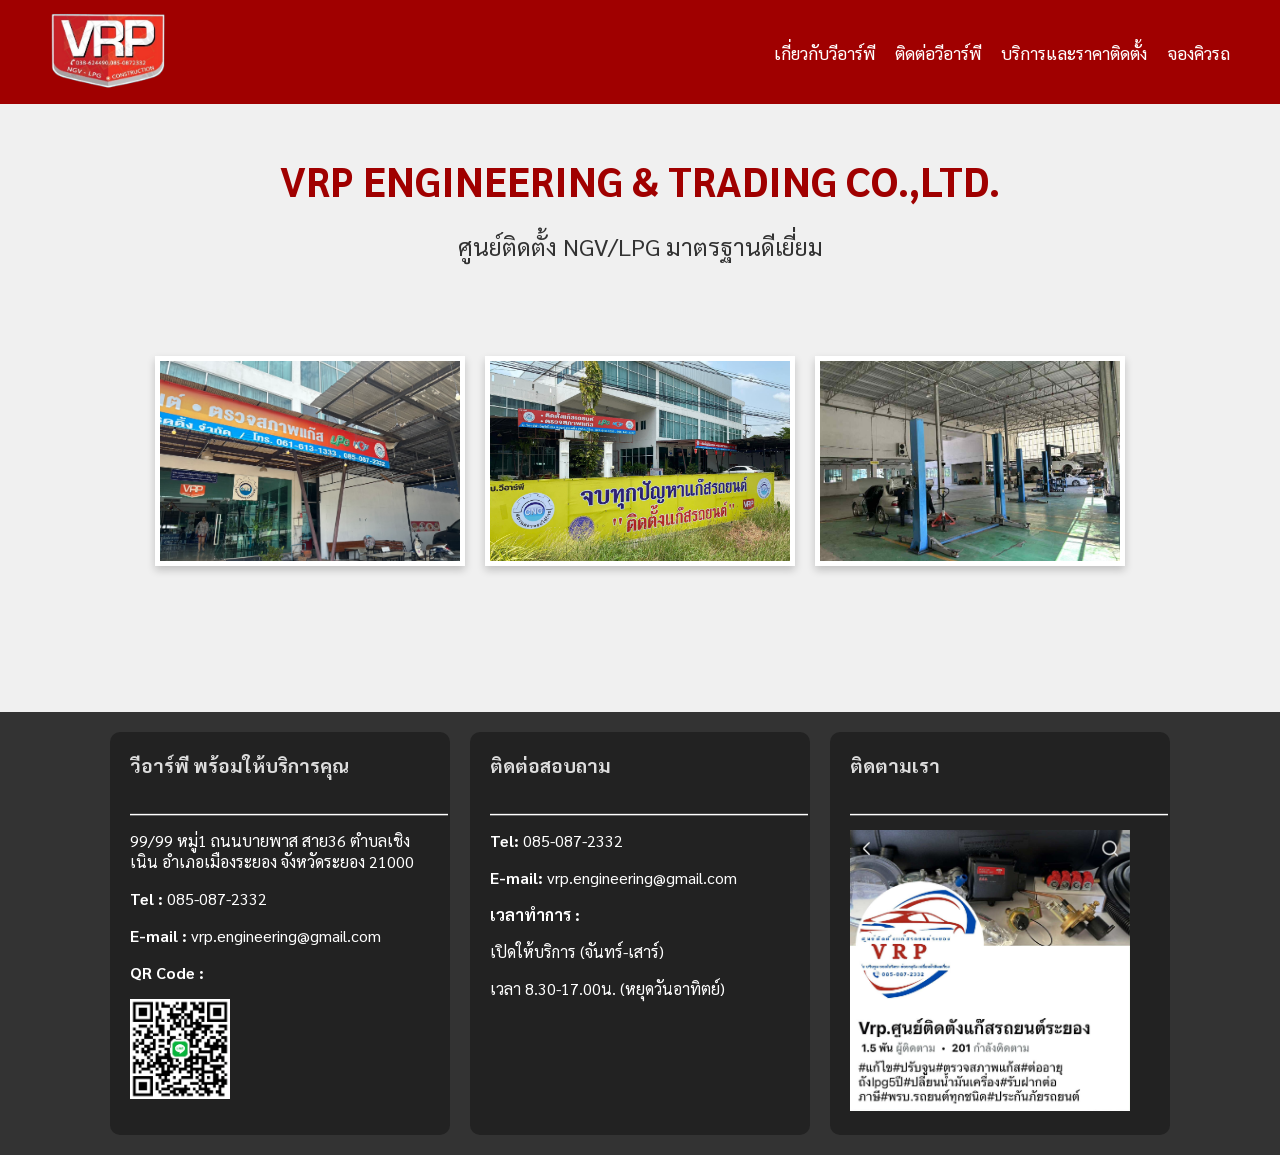
<file: 67319010033/67319010033-afk.gifhub.io/Project/index.html>
<!DOCTYPE html>
<html lang="en">
<head>
    <meta charset="UTF-8">
    <meta name="viewport" content="width=device-width, initial-scale=1.0">
    <title>Engineering & Trading Co.,Ltd. </title>
    <link rel="stylesheet" href="style.css">
    <link rel="preconnect" href="https://fonts.googleapis.com">
    <link rel="preconnect" href="https://fonts.gstatic.com" crossorigin>
    <link href="https://fonts.googleapis.com/css2?family=Sarabun:wght@400;700&display=swap" rel="stylesheet">
</head>
<body>
    <header>
        <div class="header-logo">
            <img src="image/VRP_logo_white.png" alt="VRP Logo">
        </div>
       <nav>
    <ul>
        <li><a href="page1.html">เกี่ยวกับวีอาร์พี</a></li>
        <li><a href="page2.html">ติดต่อวีอาร์พี</a></li>
        <li><a href="page3.html">บริการและราคาติดตั้ง</a></li>
        <li><a href="page4.html">จองคิวรถ</a></li>
    
    </ul>
</nav>

    </header>

    <main>
        <div class="hero">
            
            <h1>VRP ENGINEERING & TRADING CO.,LTD.</h1>
            <p>ศูนย์ติดตั้ง NGV/LPG มาตรฐานดีเยี่ยม</p>
        </div>
        
        <div class="image-gallery">
            <img src="image/image1.JPG" alt="Mechanic working on a car engine">
            <img src="image/image2.JPG" alt="VRP building exterior">
            <img src="image/image3.jpg" alt="Interior of the workshop">
        </div>
<br>
<br>
<br>
<br>
<br>
<br>
        <div class="contact-section">
            <div class="contact-card">
                <h2>วีอาร์พี พร้อมให้บริการคุณ</h2>
                <p><strong>_____________________________________________________</strong></p>
                <p>99/99 หมู่1 ถนนบายพาส สาย36 ตำบลเชิงเนิน อำเภอเมืองระยอง จังหวัดระยอง 21000</p>
                <div class="contact-info">
                    <p><strong>Tel :</strong> 085-087-2332</p>
                    <p><strong>E-mail :</strong> vrp.engineering@gmail.com</p>
                </div>
                <div class="social-media">
                    <p><strong>QR Code :</strong></p>
                    <img src="image/qr_code.png.jpg" alt="QR Code">
                </div>
            </div>
            <div class="contact-card">
                <h2>ติดต่อสอบถาม</h2>
                <p><strong>_____________________________________________________</strong></p>
                <p><strong>Tel:</strong> 085-087-2332</p>
                <p><strong>E-mail:</strong> vrp.engineering@gmail.com</p>
                <p><strong>เวลาทำการ :</strong></p>
                <p>เปิดให้บริการ (จันทร์-เสาร์)</p>
                <p>เวลา 8.30-17.00น. (หยุดวันอาทิตย์)</p>
            </div>
            <div class="contact-card">
                <h2>ติดตามเรา</h2>
                <p><strong>_____________________________________________________</strong></p>
                <a href="https://www.facebook.com/share/19sUKYsGmw/?mibextid=wwXIfr">
  <img src="image/image4.jpg" alt="Description of the image"style="width:280px;">
</a>
            </div>
        </div>
    </main>
</body>
</html>
</file>
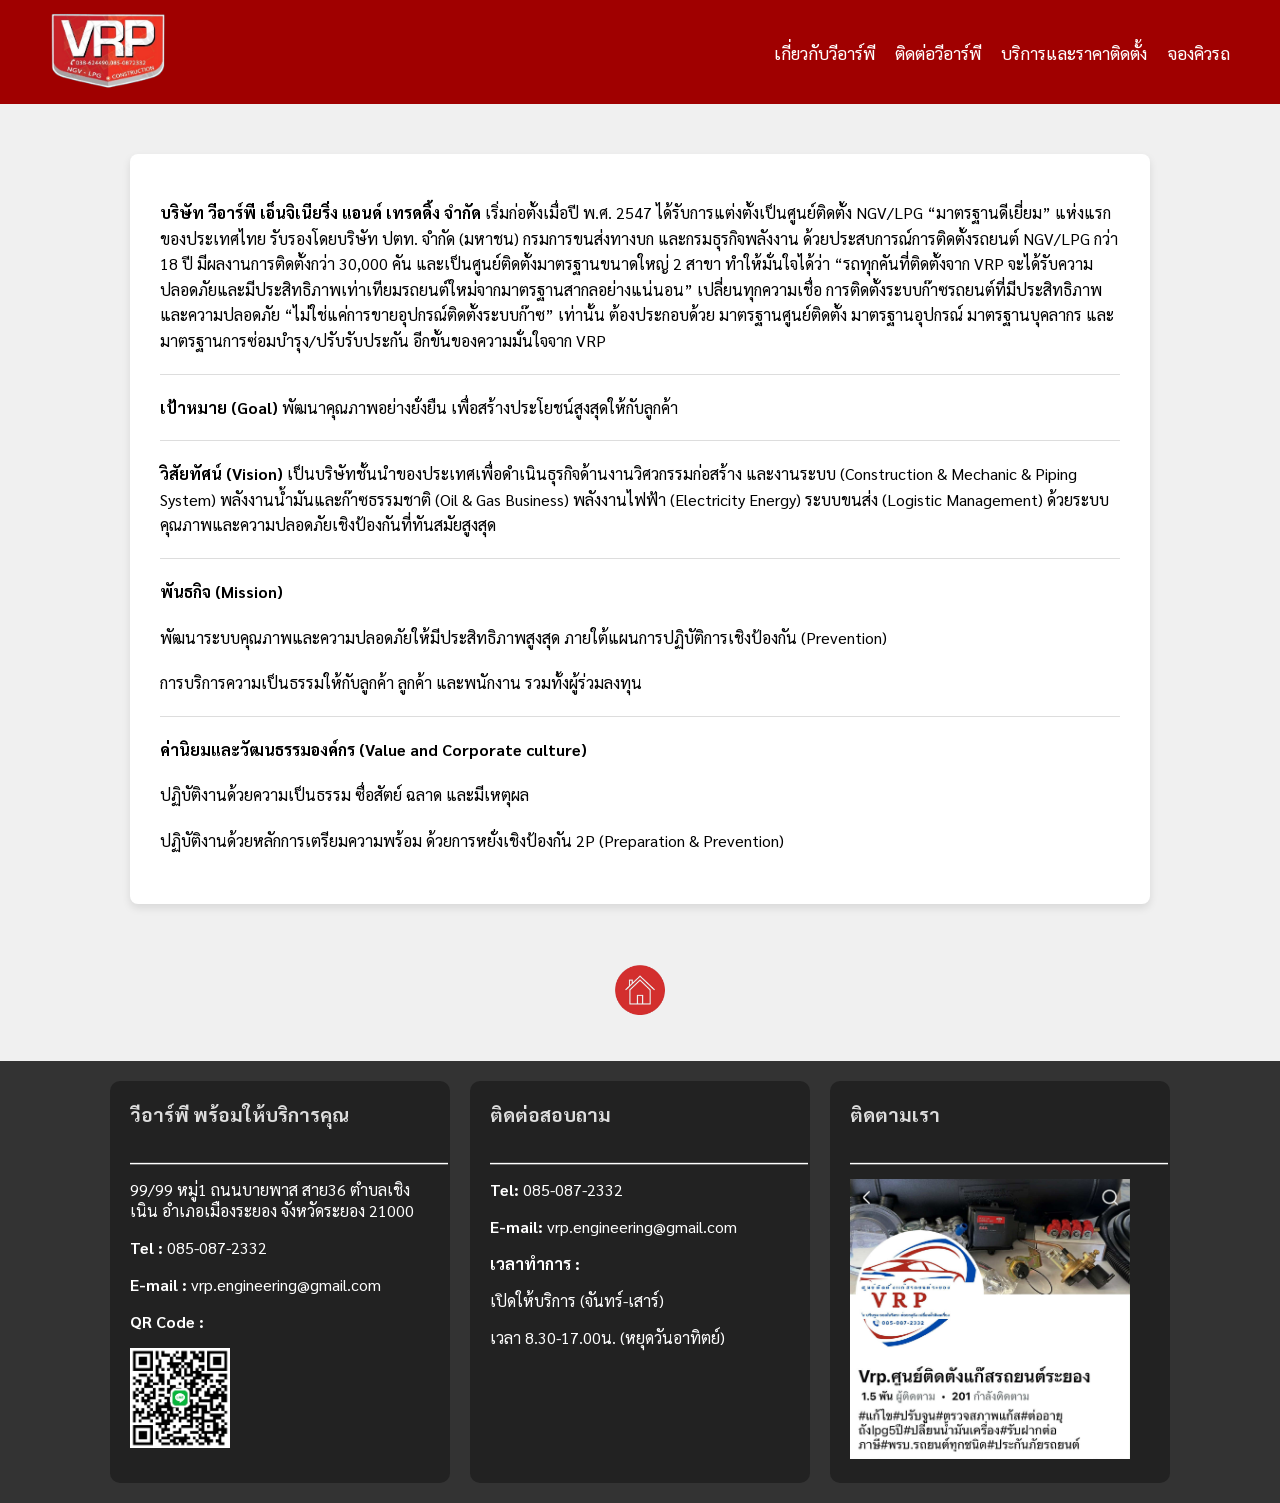
<file: 67319010033/67319010033-afk.gifhub.io/Project/page1.html>
<!DOCTYPE html>
<html lang="th">
<head>
    <meta charset="UTF-8">
    <meta name="viewport" content="width=device-width, initial-scale=1.0">
    <title>เกี่ยวกับวีอาร์พี</title>
    <link rel="stylesheet" href="style1.css">
    <link rel="preconnect" href="https://fonts.googleapis.com">
    <link rel="preconnect" href="https://fonts.gstatic.com" crossorigin>
    <link href="https://fonts.googleapis.com/css2?family=Sarabun:wght@400;700&display=swap" rel="stylesheet">
</head>
<body>
    <header>
        <div class="header-logo">
            <img src="image/VRP_logo_white.png" alt="VRP Logo">
        </div>
        <nav>
            <ul>
                <li><a href="page1.html">เกี่ยวกับวีอาร์พี</a></li>
                <li><a href="page2.html">ติดต่อวีอาร์พี</a></li>
                <li><a href="page3.html">บริการและราคาติดตั้ง</a></li>
                <li><a href="page4.html">จองคิวรถ</a></li>
            </ul>
        </nav> </header>

    <main>
        <div class="content-container">
            <p><strong>บริษัท วีอาร์พี เอ็นจิเนียริ่ง แอนด์ เทรดดิ้ง จำกัด</strong> เริ่มก่อตั้งเมื่อปี พ.ศ. 2547 ได้รับการแต่งตั้งเป็นศูนย์ติดตั้ง NGV/LPG “มาตรฐานดีเยี่ยม” แห่งแรกของประเทศไทย รับรองโดยบริษัท ปตท. จำกัด (มหาชน) กรมการขนส่งทางบก และกรมธุรกิจพลังงาน ด้วยประสบการณ์การติดตั้งรถยนต์ NGV/LPG กว่า 18 ปี มีผลงานการติดตั้งกว่า 30,000 คัน และเป็นศูนย์ติดตั้งมาตรฐานขนาดใหญ่ 2 สาขา ทำให้มั่นใจได้ว่า “รถทุกคันที่ติดตั้งจาก VRP จะได้รับความปลอดภัยและมีประสิทธิภาพเท่าเทียมรถยนต์ใหม่จากมาตรฐานสากลอย่างแน่นอน” เปลี่ยนทุกความเชื่อ การติดตั้งระบบก๊าซรถยนต์ที่มีประสิทธิภาพและความปลอดภัย “ไม่ใช่แค่การขายอุปกรณ์ติดตั้งระบบก๊าซ” เท่านั้น ต้องประกอบด้วย มาตรฐานศูนย์ติดตั้ง มาตรฐานอุปกรณ์ มาตรฐานบุคลากร และมาตรฐานการซ่อมบำรุง/ปรับรับประกัน อีกขั้นของความมั่นใจจาก VRP</p>

            <hr>

            <p><strong>เป้าหมาย (Goal)</strong> พัฒนาคุณภาพอย่างยั่งยืน เพื่อสร้างประโยชน์สูงสุดให้กับลูกค้า</p>

            <hr>

            <p><strong>วิสัยทัศน์ (Vision)</strong> เป็นบริษัทชั้นนำของประเทศเพื่อดำเนินธุรกิจด้านงานวิศวกรรมก่อสร้าง และงานระบบ (Construction & Mechanic & Piping System) พลังงานน้ำมันและก๊าซธรรมชาติ (Oil & Gas Business) พลังงานไฟฟ้า (Electricity Energy) ระบบขนส่ง (Logistic Management) ด้วยระบบคุณภาพและความปลอดภัยเชิงป้องกันที่ทันสมัยสูงสุด</p>

            <hr>

            <p><strong>พันธกิจ (Mission)</strong></p>
            <p>พัฒนาระบบคุณภาพและความปลอดภัยให้มีประสิทธิภาพสูงสุด ภายใต้แผนการปฏิบัติการเชิงป้องกัน (Prevention)</p>
            <p>การบริการความเป็นธรรมให้กับลูกค้า ลูกค้า และพนักงาน รวมทั้งผู้ร่วมลงทุน</p>

            <hr>

            <p><strong>ค่านิยมและวัฒนธรรมองค์กร (Value and Corporate culture)</strong></p>
            <p>ปฏิบัติงานด้วยความเป็นธรรม ซื่อสัตย์ ฉลาด และมีเหตุผล</p>
            <p>ปฏิบัติงานด้วยหลักการเตรียมความพร้อม ด้วยการหยั่งเชิงป้องกัน 2P (Preparation & Prevention)</p>
        </div>
        <br>
       <center>
      <a href="index.html">
        <img src="image/back.png" alt="back"style="width:50px;">
</a>
    </center>
    <br>
    <br>
        <div class="contact-section">
            <div class="contact-card">
                <h2>วีอาร์พี พร้อมให้บริการคุณ</h2>
                <p><strong>_____________________________________________________</strong></p>
                <p>99/99 หมู่1 ถนนบายพาส สาย36 ตำบลเชิงเนิน อำเภอเมืองระยอง จังหวัดระยอง 21000</p>
                <div class="contact-info">
                    <p><strong>Tel :</strong> 085-087-2332</p>
                    <p><strong>E-mail :</strong> vrp.engineering@gmail.com</p>
                </div>
                <div class="social-media">
                    <p><strong>QR Code :</strong></p>
                    <img src="image/qr_code.png.jpg" alt="QR Code">
                </div>
            </div>
            <div class="contact-card">
                <h2>ติดต่อสอบถาม</h2>
                <p><strong>_____________________________________________________</strong></p>
                <p><strong>Tel:</strong> 085-087-2332</p>
                <p><strong>E-mail:</strong> vrp.engineering@gmail.com</p>
                <p><strong>เวลาทำการ :</strong></p>
                <p>เปิดให้บริการ (จันทร์-เสาร์)</p>
                <p>เวลา 8.30-17.00น. (หยุดวันอาทิตย์)</p>
            </div>
            <div class="contact-card">
                <h2>ติดตามเรา</h2>
                <p><strong>_____________________________________________________</strong></p>
                <a href="https://www.facebook.com/share/19sUKYsGmw/?mibextid=wwXIfr">
  <img src="image/image4.jpg" alt="Description of the image"style="width:280px;">
</a>
            </div>
        </div>
    </main>

</body>
</html>
</file>
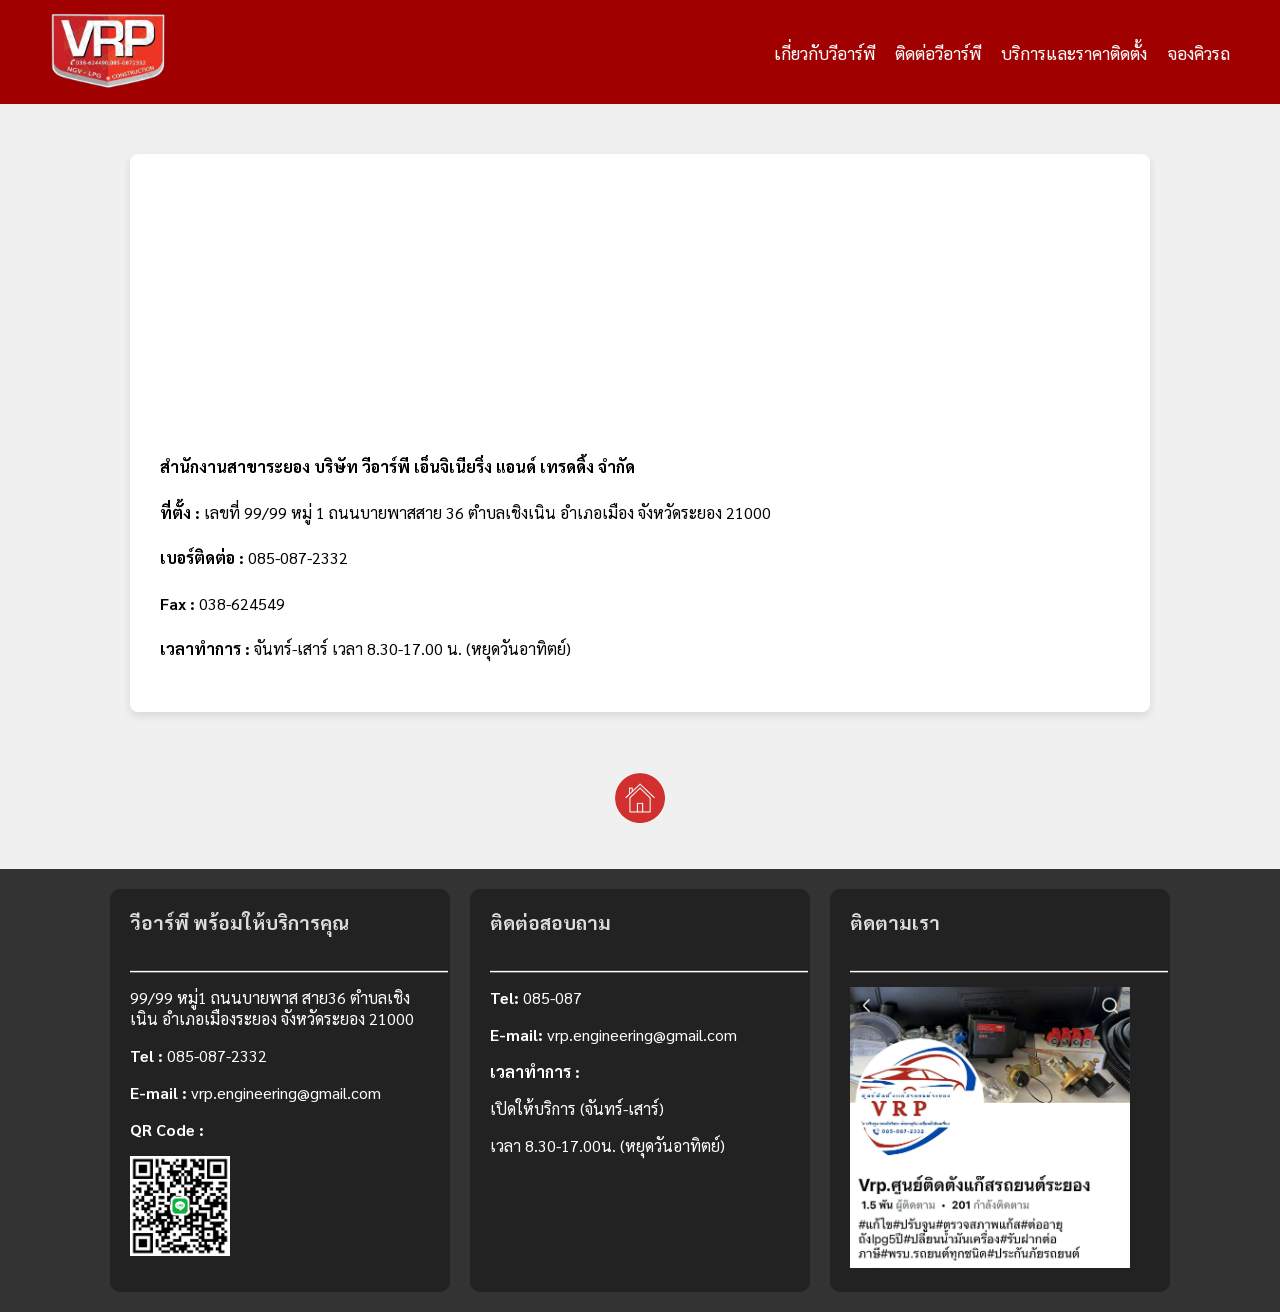
<file: 67319010033/67319010033-afk.gifhub.io/Project/page2.html>
<!DOCTYPE html>
<html lang="th">
<head>
    <meta charset="UTF-8">
    <meta name="viewport" content="width=device-width, initial-scale=1.0">
    <title>ติดต่อวีอาร์พี</title>
    <link rel="stylesheet" href="style2.css">
    <link rel="preconnect" href="https://fonts.googleapis.com">
    <link rel="preconnect" href="https://fonts.gstatic.com" crossorigin>
    <link href="https://fonts.googleapis.com/css2?family=Sarabun:wght@400;700&display=swap" rel="stylesheet">
</head>
<body>
    <header>
        <div class="header-logo">
            <img src="image/VRP_logo_white.png" alt="VRP Logo">
        </div>
        <nav>
            <ul>
            <li><a href="page1.html">เกี่ยวกับวีอาร์พี</a></li>
            <li><a href="page2.html">ติดต่อวีอาร์พี</a></li>
            <li><a href="page3.html">บริการและราคาติดตั้ง</a></li>
            <li><a href="page4.html">จองคิวรถ</a></li>
            </ul>
        </nav>
    </header>

    <main>
        <div class="content-container">
           <div class="map-container">
  <iframe src="https://www.google.com/maps/embed?pb=!1m18!1m12!1m3!1d3892.5604873530474!2d101.29982787488777!3d12.676797387612094!2m3!1f0!2f0!3f0!3m2!1i1024!2i768!4f13.1!3m3!1m2!1s0x3102fdca16436fbb%3A0xe28c8c9413973fa1!2sVRP%20Engineering%20%26%20Trading%20Co.%2C%20Ltd!5e0!3m2!1sen!2sth!4v1757512419648!5m2!1sen!2sth" width="400" height="250" style="border:0;" allowfullscreen="" loading="lazy" referrerpolicy="no-referrer-when-downgrade"></iframe></iframe>
</div>

            <div class="contact-info">
                <p><strong>สำนักงานสาขาระยอง บริษัท วีอาร์พี เอ็นจิเนียริ่ง แอนด์ เทรดดิ้ง จำกัด</strong></p>
                <p><strong>ที่ตั้ง :</strong> เลขที่ 99/99 หมู่ 1 ถนนบายพาสสาย 36 ตำบลเชิงเนิน อำเภอเมือง จังหวัดระยอง 21000</p>
                <p><strong>เบอร์ติดต่อ :</strong> 085-087-2332</p>
                <p><strong>Fax :</strong> 038-624549</p>
                <p><strong>เวลาทำการ :</strong> จันทร์-เสาร์ เวลา 8.30-17.00 น. (หยุดวันอาทิตย์)</p>
            </div>
        </div>
        <br>
   <center>
      <a href="index.html">
        <img src="image/back.png" alt="back"style="width:50px;">
</a>
    </center>
    <br>
    <br>
        <div class="contact-section">
            <div class="contact-card">
                <h2>วีอาร์พี พร้อมให้บริการคุณ</h2>
                <p><strong>_____________________________________________________</strong></p>
                <p>99/99 หมู่1 ถนนบายพาส สาย36 ตำบลเชิงเนิน อำเภอเมืองระยอง จังหวัดระยอง 21000</p>
                <div class="contact-info">
                    <p><strong>Tel :</strong> 085-087-2332</p>
                    <p><strong>E-mail :</strong> vrp.engineering@gmail.com</p>
                </div>
                <div class="social-media">
                    <p><strong>QR Code :</strong></p>
                    <img src="image/qr_code.png.jpg" alt="QR Code">
                </div>
            </div>
            <div class="contact-card">
                <h2>ติดต่อสอบถาม</h2>
                <p><strong>_____________________________________________________</strong></p>
                <p><strong>Tel:</strong> 085-087</p>
                <p><strong>E-mail:</strong> vrp.engineering@gmail.com</p>
                <p><strong>เวลาทำการ :</strong></p>
                <p>เปิดให้บริการ (จันทร์-เสาร์)</p>
                <p>เวลา 8.30-17.00น. (หยุดวันอาทิตย์)</p>
            </div>
            <div class="contact-card">
                <h2>ติดตามเรา</h2>
                <p><strong>_____________________________________________________</strong></p>
                <a href="https://www.facebook.com/share/19sUKYsGmw/?mibextid=wwXIfr">
  <img src="image/image4.jpg" alt="Description of the image"style="width:280px;">
</a>
            </div>
        </div>
    </main>

</body>
</html>
</file>
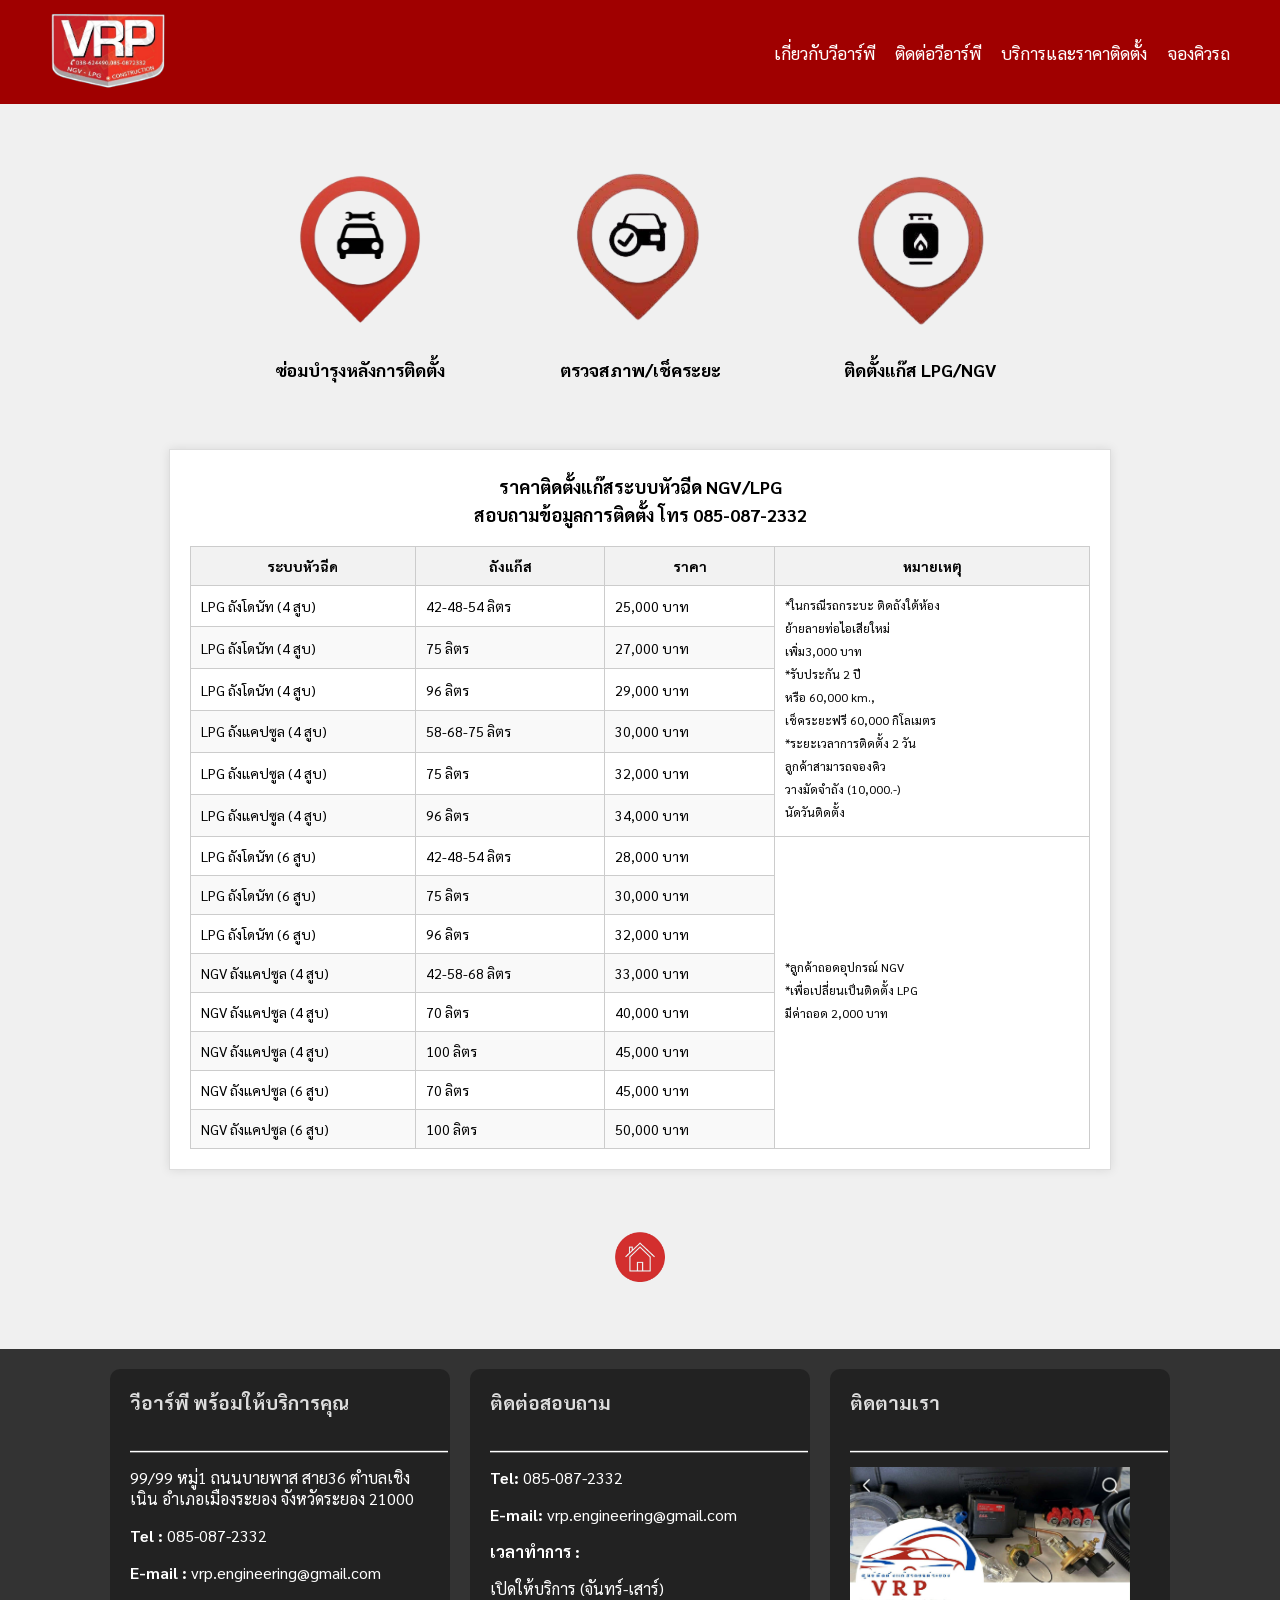
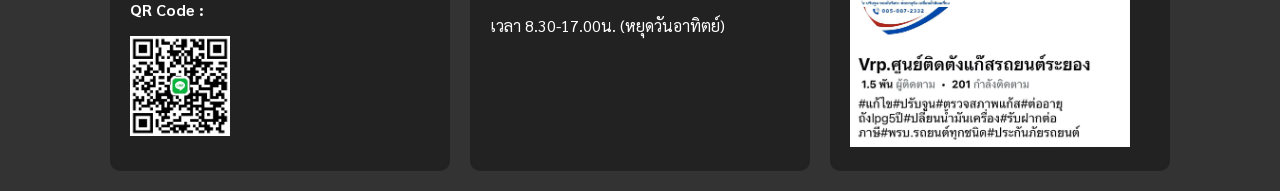
<file: 67319010033/67319010033-afk.gifhub.io/Project/page3.html>
<!DOCTYPE html>
<html lang="th">
<head>
    <meta charset="UTF-8">
    <meta name="viewport" content="width=device-width, initial-scale=1.0">
    <title>VRP LPG & NGV Price List</title>
    <link rel="stylesheet" href="style3.css">
    <link rel="preconnect" href="https://fonts.googleapis.com">
    <link rel="preconnect" href="https://fonts.gstatic.com" crossorigin>
    <link href="https://fonts.googleapis.com/css2?family=Sarabun:wght@400;700&display=swap" rel="stylesheet">
</head>
<body>
    <header class="header">
        <div class="header-left">
            <img src="image/VRP_logo_white.png" alt="VRP Logo" class="logo">
        </div>
       <nav>
            <ul>
            <li><a href="page1.html">เกี่ยวกับวีอาร์พี</a></li>
            <li><a href="page2.html">ติดต่อวีอาร์พี</a></li>
            <li><a href="page3.html">บริการและราคาติดตั้ง</a></li>
            <li><a href="page4.html">จองคิวรถ</a></li>
            </ul>
        </nav>
    </header>

    <div class="content-container">
        <div class="services-section">
            <div class="service-item">
                <img src="image/icon1.png" alt="ซ่อมบำรุงหลังการติดตั้ง" class="service-icon">
                <p>ซ่อมบำรุงหลังการติดตั้ง</p>
            </div>
            <div class="service-item">
                <img src="image/icon2.png" alt="ตรวจสภาพ/เช็คระยะ" class="service-icon">
                <p>ตรวจสภาพ/เช็คระยะ</p>
            </div>
            <div class="service-item">
                <img src="image/icon3.png" alt="ติดตั้งแก๊ส LPG/NGV" class="service-icon">
                <p>ติดตั้งแก๊ส LPG/NGV</p>
            </div>
        </div>
        <div class="price-list-box">
            <div class="price-list-header">
                <p>ราคาติดตั้งแก๊สระบบหัวฉีด NGV/LPG</p>
                <p>สอบถามข้อมูลการติดตั้ง โทร 085-087-2332</p>
            </div>
            <table>
                <thead>
                    <tr>
                        <th class="column-1">ระบบหัวฉีด</th>
                        <th>ถังแก๊ส</th>
                        <th>ราคา</th>
                        <th>หมายเหตุ</th>
                    </tr>
                </thead>
                <tbody>
                    <tr>
                        <td>LPG ถังโดนัท (4 สูบ)</td>
                        <td>42-48-54 ลิตร</td>
                        <td>25,000 บาท</td>
                        <td rowspan="6" class="note-col">
                            <ul>
                                <li>*ในกรณีรถกระบะ ติดถังใต้ห้อง</li>
                                <li>ย้ายลายท่อไอเสียใหม่</li>
                                <li>เพิ่ม3,000 บาท</li>
                                <li>*รับประกัน 2 ปี</li>
                                <li>หรือ 60,000 km.,</li>
                                <li>เช็คระยะฟรี 60,000 กิโลเมตร</li>
                                <li>*ระยะเวลาการติดตั้ง 2 วัน</li>
                                <li>ลูกค้าสามารถจองคิว</li>
                                <li>วางมัดจำถัง (10,000.-)</li>
                                <li>นัดวันติดตั้ง</li>
                                
                            </ul>
                        </td>
                    </tr>
                    <tr>
                        <td>LPG ถังโดนัท (4 สูบ)</td>
                        <td>75 ลิตร</td>
                        <td>27,000 บาท</td>
                    </tr>
                    <tr>
                        <td>LPG ถังโดนัท (4 สูบ)</td>
                        <td>96 ลิตร</td>
                        <td>29,000 บาท</td>
                    </tr>
                    <tr>
                        <td>LPG ถังแคปซูล (4 สูบ)</td>
                        <td>58-68-75 ลิตร</td>
                        <td>30,000 บาท</td>
                    </tr>
                    <tr>
                        <td>LPG ถังแคปซูล (4 สูบ)</td>
                        <td>75 ลิตร</td>
                        <td>32,000 บาท</td>
                    </tr>
                    <tr>
                        <td>LPG ถังแคปซูล (4 สูบ)</td>
                        <td>96 ลิตร</td>
                        <td>34,000 บาท</td>
                    </tr>
                    <tr>
                        <td>LPG ถังโดนัท (6 สูบ)</td>
                        <td>42-48-54 ลิตร</td>
                        <td>28,000 บาท</td>
                        <td rowspan="8" class="note-col">
                            <ul>
                                <li>*ลูกค้าถอดอุปกรณ์ NGV</li>
                                <li>*เพื่อเปลี่ยนเป็นติดตั้ง LPG</li>
                                <li>มีค่าถอด 2,000 บาท</li>
            
                            </ul>
                        </td>
                    </tr>
                    <tr>
                        <td>LPG ถังโดนัท (6 สูบ)</td>
                        <td>75 ลิตร</td>
                        <td>30,000 บาท</td>
                    </tr>
                    <tr>
                        <td>LPG ถังโดนัท (6 สูบ)</td>
                        <td>96 ลิตร</td>
                        <td>32,000 บาท</td>
                    </tr>
                    <tr>
                        <td>NGV ถังแคปซูล (4 สูบ)</td>
                        <td>42-58-68 ลิตร</td>
                        <td>33,000 บาท</td>
                    </tr>
                    <tr>
                        <td>NGV ถังแคปซูล (4 สูบ)</td>
                        <td>70 ลิตร</td>
                        <td>40,000 บาท</td>
                    </tr>
                    <tr>
                        <td>NGV ถังแคปซูล (4 สูบ)</td>
                        <td>100 ลิตร</td>
                        <td>45,000 บาท</td>
                    </tr>
                    <tr>
                        <td>NGV ถังแคปซูล (6 สูบ)</td>
                        <td>70 ลิตร</td>
                        <td>45,000 บาท</td>
                    </tr>
                    <tr>
                        <td>NGV ถังแคปซูล (6 สูบ)</td>
                        <td>100 ลิตร</td>
                        <td>50,000 บาท</td>
                    </tr>
                </tbody>
            </table>
        </div>
    </div>
    <br>
    <br>
       <center>
      <a href="index.html">
        <img src="image/back.png" alt="back"style="width:50px;">
</a>
    </center>
    <br>
    <br>
    <br>
        <div class="contact-section">
            <div class="contact-card">
                <h2>วีอาร์พี พร้อมให้บริการคุณ</h2>
                <p><strong>_____________________________________________________</strong></p>
                <p>99/99 หมู่1 ถนนบายพาส สาย36 ตำบลเชิงเนิน อำเภอเมืองระยอง จังหวัดระยอง 21000</p>
                <div class="contact-info">
                    <p><strong>Tel :</strong> 085-087-2332</p>
                    <p><strong>E-mail :</strong> vrp.engineering@gmail.com</p>
                </div>
                <div class="social-media">
                    <p><strong>QR Code :</strong></p>
                    <img src="image/qr_code.png.jpg" alt="QR Code">
                </div>
            </div>
            <div class="contact-card">
                <h2>ติดต่อสอบถาม</h2>
                <p><strong>_____________________________________________________</strong></p>
                <p><strong>Tel:</strong> 085-087-2332</p>
                <p><strong>E-mail:</strong> vrp.engineering@gmail.com</p>
                <p><strong>เวลาทำการ :</strong></p>
                <p>เปิดให้บริการ (จันทร์-เสาร์)</p>
                <p>เวลา 8.30-17.00น. (หยุดวันอาทิตย์)</p>
            </div>
            <div class="contact-card">
                <h2>ติดตามเรา</h2>
                <p><strong>_____________________________________________________</strong></p>
                <a href="https://www.facebook.com/share/19sUKYsGmw/?mibextid=wwXIfr">
  <img src="image/image4.jpg" alt="Description of the image"style="width:280px;">
</a>
            </div>
        </div>
    </main>

</body>
</html>
</file>
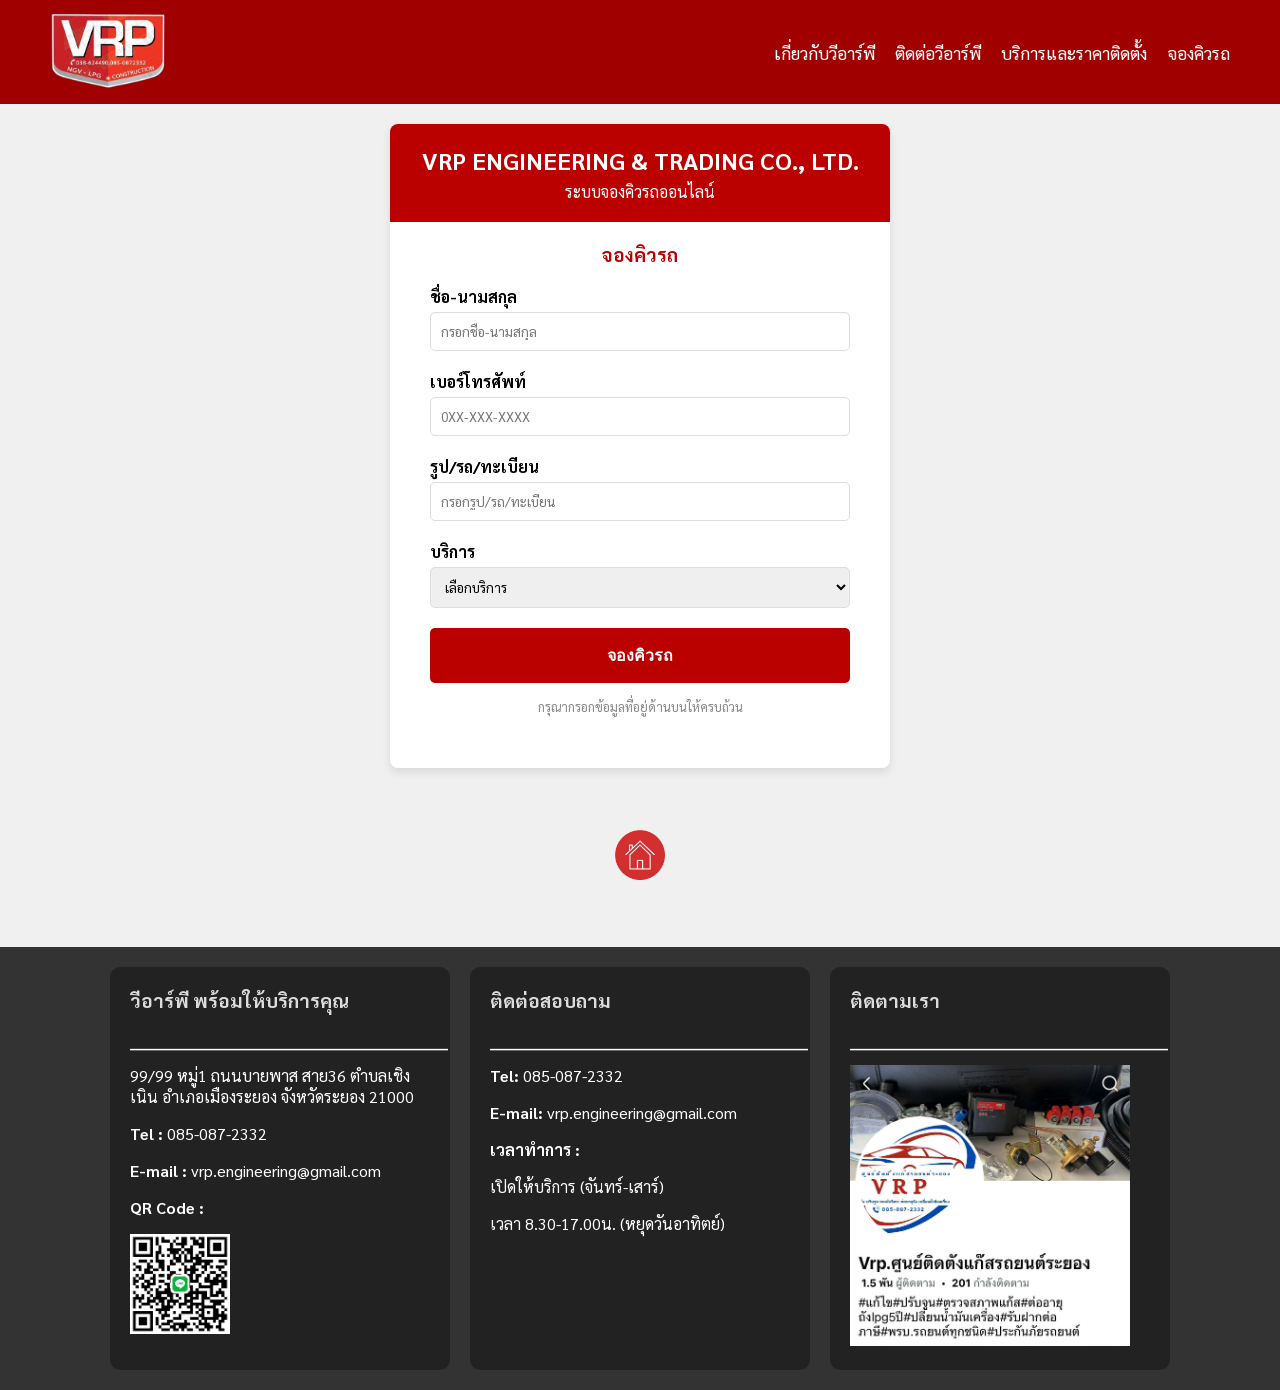
<file: 67319010033/67319010033-afk.gifhub.io/Project/page4.html>
<!DOCTYPE html>
<html lang="th">
<head>
    <meta charset="UTF-8">
    <meta name="viewport" content="width=device-width, initial-scale=1.0">
    <title>VRP Engineering & Trading Co., Ltd.</title>
    <link rel="stylesheet" href="style4.css">
    <link rel="preconnect" href="https://fonts.googleapis.com">
    <link rel="preconnect" href="https://fonts.gstatic.com" crossorigin>
    <link href="https://fonts.googleapis.com/css2?family=Sarabun:wght@400;700&display=swap" rel="stylesheet">
</head>
<body>

    <header class="header">
        <div class="header-left">
            <img src="image/VRP_logo_white.png" alt="VRP Logo" class="logo">
        </div>
       <nav>
            <ul>
            <li><a href="page1.html">เกี่ยวกับวีอาร์พี</a></li>
            <li><a href="page2.html">ติดต่อวีอาร์พี</a></li>
            <li><a href="page3.html">บริการและราคาติดตั้ง</a></li>
            <li><a href="page4.html">จองคิวรถ</a></li>
            </ul>
        </nav>
    </header>

    <main class="container">
        <div class="form-container">
            <div class="form-header">
                <h2>VRP ENGINEERING & TRADING CO., LTD.</h2>
                <p>ระบบจองคิวรถออนไลน์</p>
            </div>
            <h3>จองคิวรถ</h3>
            <form id="queueForm">
                <div class="form-group">
                    <label for="name">ชื่อ-นามสกุล</label>
                    <input type="text" id="name" name="name" placeholder="กรอกชื่อ-นามสกุล" required>
                </div>
                <div class="form-group">
                    <label for="phone">เบอร์โทรศัพท์</label>
                    <input type="tel" id="phone" name="phone" placeholder="0XX-XXX-XXXX" required>
                </div>
                <div class="form-group">
                    <label for="license-plate">รูป/รถ/ทะเบียน</label>
                    <input type="text" id="license-plate" name="licensePlate" placeholder="กรอกรูป/รถ/ทะเบียน" required>
                </div>
                <div class="form-group">
                    <label for="service">บริการ</label>
                    <select id="service" name="service" required>
                        <option value="" disabled selected>เลือกบริการ</option>
                        <option value="service1">ซ่อมบำรุงหลังการติดตั้ง</option>
                        <option value="service2">ตรวจสภาพ/เช็คระยะ</option>
                        <option value="service3">ติดตั้งแก๊ส LPG/NGV</option>
                    </select>
                </div>
                <button type="submit" class="submit-button" id="submitBtn">จองคิวรถ</button>
                <p class="form-note">กรุณากรอกข้อมูลที่อยู่ด้านบนให้ครบถ้วน</p>
            </form>
            <div id="statusMessage"></div>
        </div>
    </main>

    <script>
        document.getElementById('queueForm').addEventListener('submit', function(event) {
            event.preventDefault(); // ป้องกันการรีเฟรชหน้าเว็บ

            const form = event.target;
            const formData = new FormData(form);
            const statusMessage = document.getElementById('statusMessage');
            const submitBtn = document.getElementById('submitBtn');

            // แสดงสถานะ "กำลังส่งข้อมูล..." และปิดใช้งานปุ่ม
            submitBtn.disabled = true;
            statusMessage.textContent = 'กำลังส่งข้อมูล...';
            statusMessage.style.color = '#555';

            // แทนที่ด้วย URL จาก Google Apps Script ที่คุณคัดลอกมา
            const scriptUrl = 'https://script.google.com/macros/s/AKfycbyvgQfHK70licXJFJveRUVJmPZ1wfsJicDAgXTWrA2_oV3Jj-YV_uNknaz_QN5n4QV6/exec'; 

            fetch(scriptUrl, {
                method: 'POST',
                body: formData
            })
            .then(response => response.json())
            .then(data => {
                if (data.result === 'success') {
                    statusMessage.textContent = 'จองคิวสำเร็จแล้ว! ขอบคุณที่ใช้บริการ';
                    statusMessage.style.color = 'green';
                    form.reset(); // ล้างข้อมูลในฟอร์ม
                } else {
                    statusMessage.textContent = 'เกิดข้อผิดพลาดในการจองคิว โปรดลองอีกครั้ง';
                    statusMessage.style.color = 'red';
                }
            })
            .catch(error => {
                console.error('Error:', error);
                statusMessage.textContent = 'เกิดข้อผิดพลาดในการเชื่อมต่อ โปรดลองอีกครั้ง';
                statusMessage.style.color = 'red';
            })
            .finally(() => {
                submitBtn.disabled = false; // เปิดใช้งานปุ่มอีกครั้ง
            });
        });
    </script>
   <br>
    <br>
       <center>
      <a href="index.html">
        <img src="image/back.png" alt="back"style="width:50px;">
</a>
    </center>
    <br>
    <br>
    <br>
        <div class="contact-section">
            <div class="contact-card">
                <h2>วีอาร์พี พร้อมให้บริการคุณ</h2>
                <p><strong>_____________________________________________________</strong></p>
                <p>99/99 หมู่1 ถนนบายพาส สาย36 ตำบลเชิงเนิน อำเภอเมืองระยอง จังหวัดระยอง 21000</p>
                <div class="contact-info">
                    <p><strong>Tel :</strong> 085-087-2332</p>
                    <p><strong>E-mail :</strong> vrp.engineering@gmail.com</p>
                </div>
                <div class="social-media">
                    <p><strong>QR Code :</strong></p>
                    <img src="image/qr_code.png.jpg" alt="QR Code">
                </div>
            </div>
            <div class="contact-card">
                <h2>ติดต่อสอบถาม</h2>
                <p><strong>_____________________________________________________</strong></p>
                <p><strong>Tel:</strong> 085-087-2332</p>
                <p><strong>E-mail:</strong> vrp.engineering@gmail.com</p>
                <p><strong>เวลาทำการ :</strong></p>
                <p>เปิดให้บริการ (จันทร์-เสาร์)</p>
                <p>เวลา 8.30-17.00น. (หยุดวันอาทิตย์)</p>
            </div>
            <div class="contact-card">
                <h2>ติดตามเรา</h2>
                <p><strong>_____________________________________________________</strong></p>
                <a href="https://www.facebook.com/share/19sUKYsGmw/?mibextid=wwXIfr">
  <img src="image/image4.jpg" alt="Description of the image"style="width:280px;">
</a>
            </div>
        </div>
    </main>

</body>
</html>
</file>
<file: 67319010033/67319010033-afk.gifhub.io/Project/style.css>
body {
    font-family: 'Sarabun', sans-serif;
    margin: 0;
    background-color: #f0f0f0;
}

header {
    background-color: #a00000;
    color: white;
    display: flex;
    justify-content: space-between;
    align-items: center;
    padding: 10px 50px;
}

.header-logo img {
    height: 80px;
}

nav ul {
    list-style: none;
    margin: 0;
    padding: 0;
    display: flex;
}

nav ul li {
    margin-left: 20px;
}

nav ul li a {
    color: white;
    text-decoration: none;
    font-size: 1.1em;
}

.hero {
    text-align: center;
    padding: 50px 20px;
}

.hero img {
    height: 100px;
    margin-bottom: 20px;
}

.hero h1 {
    color: #a00000;
    font-size: 2.5em;
    margin: 0;
}

.hero p {
    font-size: 1.5em;
    color: #333;
}

.image-gallery {
    display: flex;
    justify-content: center;
    gap: 20px;
    padding: 20px;
}

.image-gallery img {
    width: 300px;
    height: 200px;
    object-fit: cover;
    border: 5px solid white;
    box-shadow: 0 4px 8px rgba(0,0,0,0.2);
}

.contact-section {
    display: flex;
    justify-content: center;
    gap: 20px;
    padding: 20px;
    background-color: #333;
}

.contact-card {
    background-color: #222;
    color: white;
    padding: 20px;
    border-radius: 10px;
    width: 300px;
}

.contact-card h2 {
    color: #ddd;
    font-size: 1.2em;
    margin-top: 0;
}

.contact-card .contact-info {
    margin: 15px 0;
}

.contact-card .social-media img {
    width: 100px;
    height: 100px;
}
</file>
<file: 67319010033/67319010033-afk.gifhub.io/Project/style1.css>
body {
    font-family: 'Sarabun', sans-serif;
    margin: 0;
    background-color: #f0f0f0;
}

/* --- Header Section --- */
header {
    background-color: #a00000;
    color: white;
    display: flex;
    justify-content: space-between;
    align-items: center;
    padding: 10px 50px;
}

.header-logo img {
    height: 80px;
}

nav ul {
    list-style: none;
    margin: 0;
    padding: 0;
    display: flex;
}

nav ul li {
    margin-left: 20px;
}

nav ul li a {
    color: white;
    text-decoration: none;
    font-size: 1.1em;
}

/* --- Main Content Section --- */
main {
    padding: 0; /* เปลี่ยน padding ให้เป็น 0 แล้วค่อยจัดการ padding ภายในแต่ละส่วน */
    display: flex;
    flex-direction: column; /* จัดเรียงส่วนย่อยใน main เป็นแนวตั้ง */
    align-items: center; /* จัดให้อยู่ตรงกลางแนวนอน */
}

.content-container {
    width: 80%;
    max-width: 960px;
    background-color: white;
    padding: 30px;
    margin-top: 50px; /* เพิ่มระยะห่างจาก header */
    border-radius: 8px;
    box-shadow: 0 4px 8px rgba(0,0,0,0.1);
    margin-bottom: 40px; /* เพิ่มระยะห่างจากส่วน gallery */
}

.content-container p {
    line-height: 1.6;
    font-size: 1em;
    margin-bottom: 20px;
}

.content-container ol {
    margin-top: 0;
}

.content-container ol li {
    margin-bottom: 5px;
}

strong {
    font-weight: bold;
}

hr {
    border: none;
    height: 1px;
    background-color: #ddd;
    margin: 20px 0;
}

/* --- Image Gallery Section --- */
.image-gallery {
    display: flex;
    justify-content: center; /* จัดให้อยู่ตรงกลาง */
    gap: 20px;
    padding: 20px;
    width: 100%; /* ให้ gallery เต็มความกว้าง */
    max-width: 1000px; /* จำกัดความกว้างสูงสุด */
    box-sizing: border-box; /* ให้ padding ไม่เพิ่มขนาดโดยรวม */
    margin-bottom: 40px; /* เพิ่มระยะห่างจากส่วน contact */
}

.image-gallery img {
    width: 30%; /* กำหนดความกว้างเป็น 30% เพื่อให้มี 3 รูปต่อแถว */
    max-width: 300px; /* จำกัดความกว้างสูงสุด */
    height: 200px;
    object-fit: cover;
    border: 5px solid white;
    box-shadow: 0 4px 8px rgba(0,0,0,0.2);
    border-radius: 8px; /* เพิ่มขอบมนเล็กน้อย */
}

/* --- Contact Section --- */
.contact-section {
    display: flex;
    justify-content: center; /* จัดให้อยู่ตรงกลาง */
    gap: 20px; /* เพิ่มระยะห่างระหว่างการ์ด */
    padding:20px; /* เพิ่ม padding ทั้งด้านบนและล่าง */
    background-color: #333;
    width: 100%; /* ให้ section เต็มความกว้าง */
    box-sizing: border-box;
}

.contact-card {
    background-color: #222;
    color: white;
    padding: 20px;
    border-radius: 10px;
    width: 300px;
}


.contact-card h2 {
    color: #ddd;
    font-size: 1.2em;
    margin-top: 0;
}

.contact-card .contact-info {
    margin: 15px 0;
}

.contact-card .social-media img {
    width: 100px;
    height: 100px;
}
</file>
<file: 67319010033/67319010033-afk.gifhub.io/Project/style2.css>
body {
    font-family: 'Sarabun', sans-serif;
    margin: 0;
    background-color: #f0f0f0;
}

/* --- Header Section --- */
header {
    background-color: #a00000;
    color: white;
    display: flex;
    justify-content: space-between;
    align-items: center;
    padding: 10px 50px;
}

.header-logo img {
    height: 80px;
}

nav ul {
    list-style: none;
    margin: 0;
    padding: 0;
    display: flex;
}

nav ul li {
    margin-left: 20px;
}

nav ul li a {
    color: white;
    text-decoration: none;
    font-size: 1.1em;
}

/* --- Main Content Section --- */
main {
    padding: 0; /* เปลี่ยน padding ให้เป็น 0 แล้วค่อยจัดการ padding ภายในแต่ละส่วน */
    display: flex;
    flex-direction: column; /* จัดเรียงส่วนย่อยใน main เป็นแนวตั้ง */
    align-items: center; /* จัดให้อยู่ตรงกลางแนวนอน */
}

.content-container {
    width: 80%;
    max-width: 960px;
    background-color: white;
    padding: 30px;
    margin-top: 50px; /* เพิ่มระยะห่างจาก header */
    border-radius: 8px;
    box-shadow: 0 4px 8px rgba(0,0,0,0.1);
    margin-bottom: 40px; /* เพิ่มระยะห่างจากส่วน gallery */
}

.content-container p {
    line-height: 1.6;
    font-size: 1em;
    margin-bottom: 20px;
}

.content-container ol {
    margin-top: 0;
}

.content-container ol li {
    margin-bottom: 5px;
}

strong {
    font-weight: bold;
}

hr {
    border: none;
    height: 1px;
    background-color: #ddd;
    margin: 20px 0;
}

/* --- Image Gallery Section --- */
.image-gallery {
    display: flex;
    justify-content: center; /* จัดให้อยู่ตรงกลาง */
    gap: 20px;
    padding: 20px;
    width: 100%; /* ให้ gallery เต็มความกว้าง */
    max-width: 1000px; /* จำกัดความกว้างสูงสุด */
    box-sizing: border-box; /* ให้ padding ไม่เพิ่มขนาดโดยรวม */
    margin-bottom: 40px; /* เพิ่มระยะห่างจากส่วน contact */
}

.image-gallery img {
    width: 30%; /* กำหนดความกว้างเป็น 30% เพื่อให้มี 3 รูปต่อแถว */
    max-width: 300px; /* จำกัดความกว้างสูงสุด */
    height: 200px;
    object-fit: cover;
    border: 5px solid white;
    box-shadow: 0 4px 8px rgba(0,0,0,0.2);
    border-radius: 8px; /* เพิ่มขอบมนเล็กน้อย */
}

/* --- Contact Section --- */
.contact-section {
    display: flex;
    justify-content: center; /* จัดให้อยู่ตรงกลาง */
    gap: 20px; /* เพิ่มระยะห่างระหว่างการ์ด */
    padding:20px; /* เพิ่ม padding ทั้งด้านบนและล่าง */
    background-color: #333;
    width: 100%; /* ให้ section เต็มความกว้าง */
    box-sizing: border-box;
}

.contact-card {
    background-color: #222;
    color: white;
    padding: 20px;
    border-radius: 10px;
    width: 300px;
}


.contact-card h2 {
    color: #ddd;
    font-size: 1.2em;
    margin-top: 0;
}

.contact-card .contact-info {
    margin: 15px 0;
}

.contact-card .social-media img {
    width: 100px;
    height: 100px;
}



/* Responsive design for smaller screens */
@media (max-width: 768px) {
    header {
        padding: 10px 20px;
    }

    nav ul {
        flex-direction: column;
        align-items: center;
        margin-top: 10px;
    }

    nav ul li {
        margin: 5px 0;
    }

    .content-container {
        width: 95%;
        padding: 20px;
    }

    .image-gallery {
        flex-direction: column;
        align-items: center;
    }

    .image-gallery img {
        width: 90%;
        max-width: 400px;
    }

    .contact-section {
        flex-direction: column;
        align-items: center;
        padding: 20px 10px;
    }

    .contact-card {
        width: 90%;
        max-width: 400px;
        margin-bottom: 20px;
    }
}
</file>
<file: 67319010033/67319010033-afk.gifhub.io/Project/style3.css>
body {
    font-family: 'Sarabun', sans-serif;
    margin: 0;
    background-color: #f0f0f0;
}

/* --- Header Section --- */
header {
    background-color: #a00000;
    color: white;
    display: flex;
    justify-content: space-between;
    align-items: center;
    padding: 10px 50px;
}

.logo  {
    height: 80px;
}

nav ul {
    list-style: none;
    margin: 0;
    padding: 0;
    display: flex;
}

nav ul li {
    margin-left: 20px;
}

nav ul li a {
    color: white;
    text-decoration: none;
    font-size: 1.1em;
}

/* Main content area */
.content-container {
    padding: 20px;
    display: flex;
    flex-direction: column;
    align-items: center;
}

/* Services section styles */
.services-section {
    display: flex;
    justify-content: center;
    align-items: flex-start;
    flex-wrap: wrap;
    gap: 30px;
    margin-bottom: 30px;
    padding: 20px;
}

.service-item {
    text-align: center;
    width: 250px;
}

.service-icon {
    width: 200px;
    height: 200px;
}

.service-item p {
    font-size: 1.1em;
    font-weight: bold;
    margin-top: 10px;
}


/* Price list box styles */
.price-list-box {
    background-color: white;
    border: 1px solid #ddd;
    box-shadow: 0 0 10px rgba(0, 0, 0, 0.1);
    padding: 20px;
    max-width: 900px;
    width: 100%;
}

.price-list-header {
    text-align: center;
    margin-bottom: 20px;
}

.price-list-header p {
    margin: 5px 0;
    font-size: 18px;
    font-weight: bold;
}

/* Table styles */
table {
    width: 100%;
    border-collapse: collapse;
    font-size: 14px;
}

th, td {
    border: 1px solid #ccc;
    padding: 10px;
    text-align: left;
}

thead th {
    background-color: #f2f2f2;
    font-weight: bold;
    text-align: center;
}

.column-1 {
    width: 25%;
}

.note-col {
    font-size: 12px;
    line-height: 1.5;
}

.note-col ul {
    list-style-type: none;
    padding: 0;
    margin: 0;
}

.note-col li {
    margin-bottom: 5px;
}

/* Small adjustments for table body cells */


tr:nth-child(even) {
    background-color: #f9f9f9;
}

.contact-section {
    display: flex;
    justify-content: center;
    gap: 20px;
    padding: 20px;
    background-color: #333;
}

.contact-card {
    background-color: #222;
    color: white;
    padding: 20px;
    border-radius: 10px;
    width: 300px;
}

.contact-card h2 {
    color: #ddd;
    font-size: 1.2em;
    margin-top: 0;
}

.contact-card .contact-info {
    margin: 15px 0;
}

.contact-card .social-media img {
    width: 100px;
    height: 100px;
}
</file>
<file: 67319010033/67319010033-afk.gifhub.io/Project/style4.css>
body {
    font-family: 'Sarabun', sans-serif;
    margin: 0;
    background-color: #f0f0f0;
}

/* --- Header Section --- */
header {
    background-color: #a00000;
    color: white;
    display: flex;
    justify-content: space-between;
    align-items: center;
    padding: 10px 50px;
}

.logo  {
    height: 80px;
}

nav ul {
    list-style: none;
    margin: 0;
    padding: 0;
    display: flex;
}

nav ul li {
    margin-left: 20px;
}

nav ul li a {
    color: white;
    text-decoration: none;
    font-size: 1.1em;
}
.container {
    width: 100%;
    display: flex;
    justify-content: center;
    padding: 20px;
    box-sizing: border-box;
}

.form-container {
    background-color: #fff;
    border-radius: 8px;
    box-shadow: 0 4px 8px rgba(0, 0, 0, 0.1);
    width: 100%;
    max-width: 500px;
    text-align: center;
    overflow: hidden;
}

.form-header {
    background-color: #b00;
    color: #fff;
    padding: 20px;
    text-align: center;
}

.form-header h2 {
    margin: 0;
    font-size: 1.5rem;
}

.form-header p {
    margin: 5px 0 0;
    font-size: 1rem;
}

.form-container h3 {
    margin: 20px 0;
    color: #b00;
    font-weight: 700;
}

form {
    padding: 0 40px 40px;
}

.form-group {
    text-align: left;
    margin-bottom: 20px;
}

.form-group label {
    display: block;
    margin-bottom: 5px;
    font-weight: bold;
}

.form-group input,
.form-group select {
    width: 100%;
    padding: 10px;
    border: 1px solid #ddd;
    border-radius: 5px;
    box-sizing: border-box;
    font-family: 'Sarabun', sans-serif;
}

.submit-button {
    width: 100%;
    background-color: #b00;
    color: #fff;
    border: none;
    padding: 15px;
    font-size: 1rem;
    font-weight: bold;
    border-radius: 5px;
    cursor: pointer;
    transition: background-color 0.3s;
}

.submit-button:hover {
    background-color: #800;
}

.form-note {
    font-size: 0.8rem;
    color: #888;
    margin-top: 15px;
}
.contact-section {
    display: flex;
    justify-content: center;
    gap: 20px;
    padding: 20px;
    background-color: #333;
}

.contact-card {
    background-color: #222;
    color: white;
    padding: 20px;
    border-radius: 10px;
    width: 300px;
}

.contact-card h2 {
    color: #ddd;
    font-size: 1.2em;
    margin-top: 0;
}

.contact-card .contact-info {
    margin: 15px 0;
}

.contact-card .social-media img {
    width: 100px;
    height: 100px;
}
</file>
